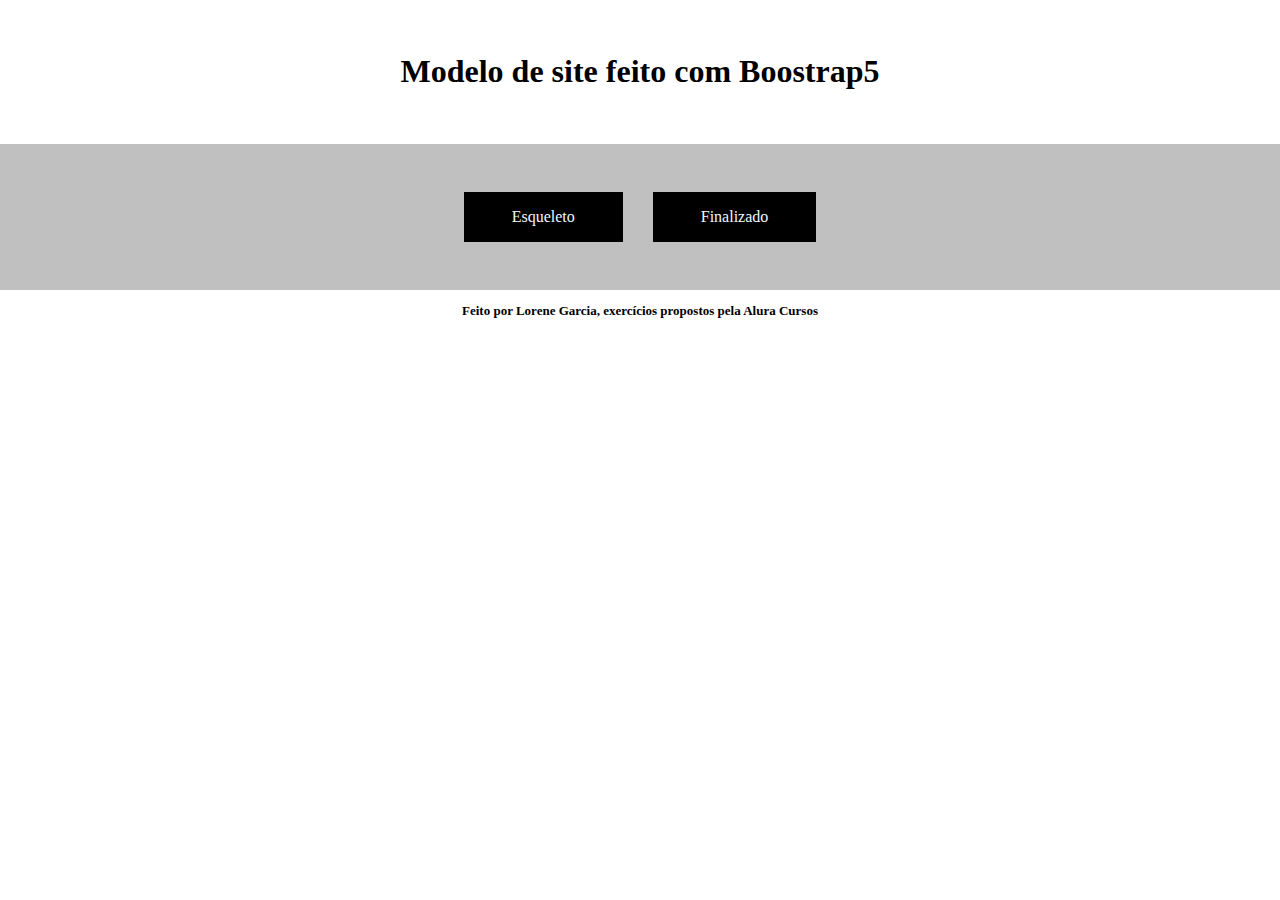
<file: index.html>
<!DOCTYPE html>
<html lang="pt-br">
<head>
    <meta charset="UTF-8">
    <meta name="viewport" content="width=device-width, initial-scale=1.0">
    <link rel="stylesheet" href="style.css">
    <title>modelo de Site feito com Boostrap5</title>
</head>
<body>
    <main>
    <h1 class="titulo">Modelo de site feito com Boostrap5</h1>
    <div class="botao__acesso">
        <a href="esqueleto.html" target="_blank" class="botao">Esqueleto</a>
        <a href="designer.html" target="_blank" class="botao">Finalizado</a>
    </div>
    <p class="feito">Feito por Lorene Garcia, exercícios propostos pela Alura Cursos</p>
</main>
</body>
</html>
</file>
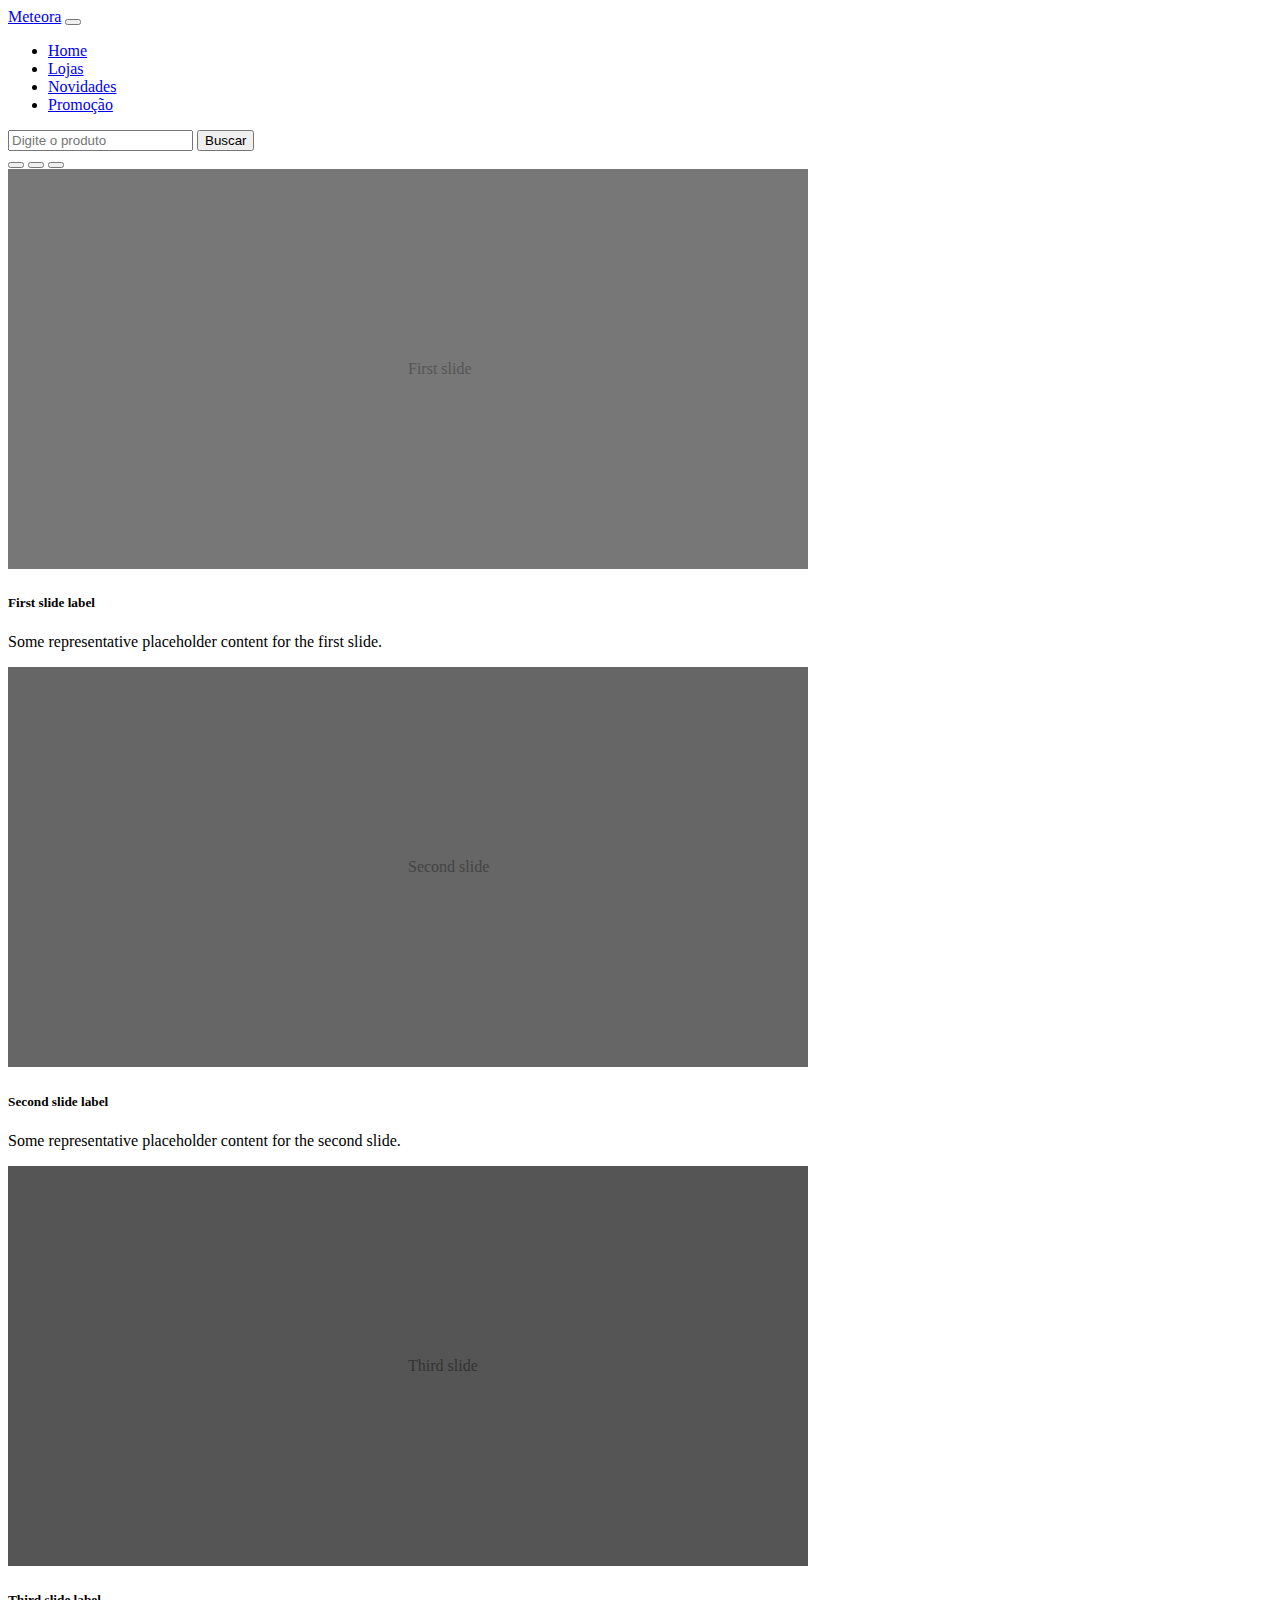
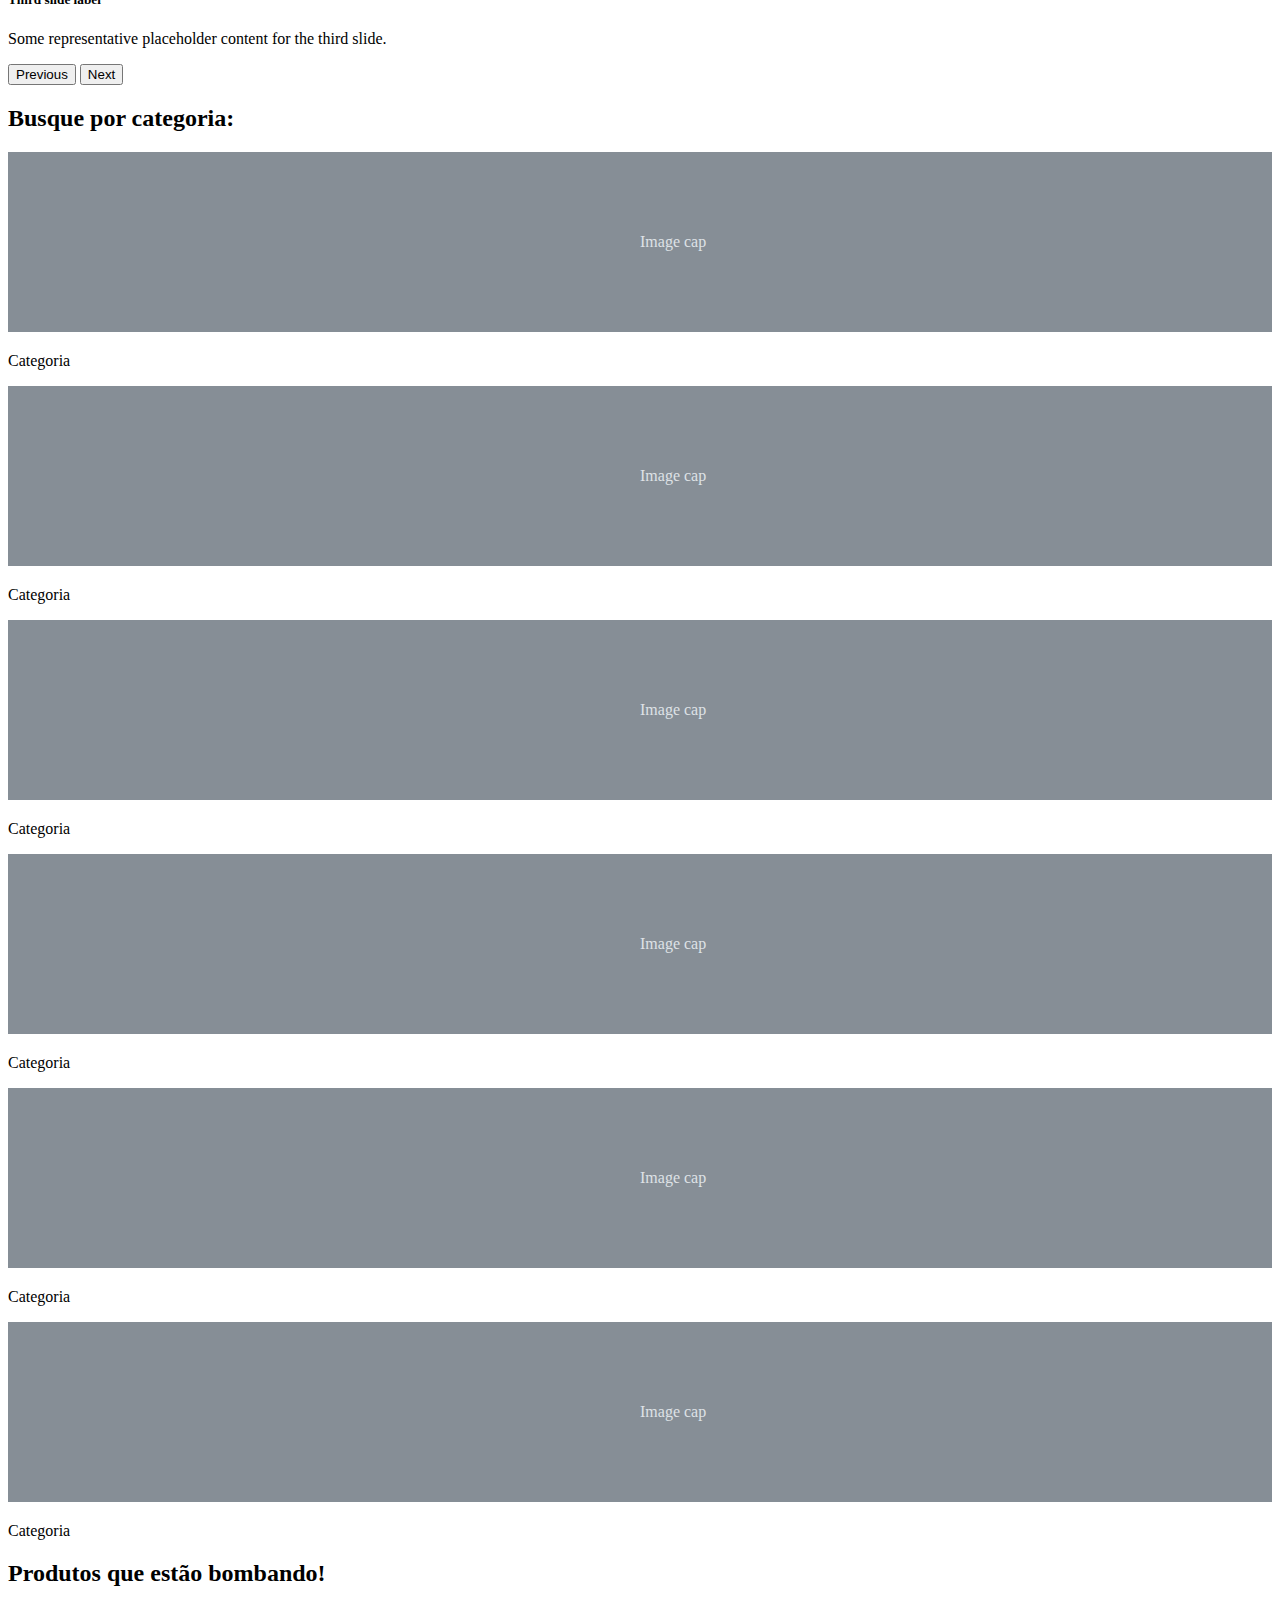
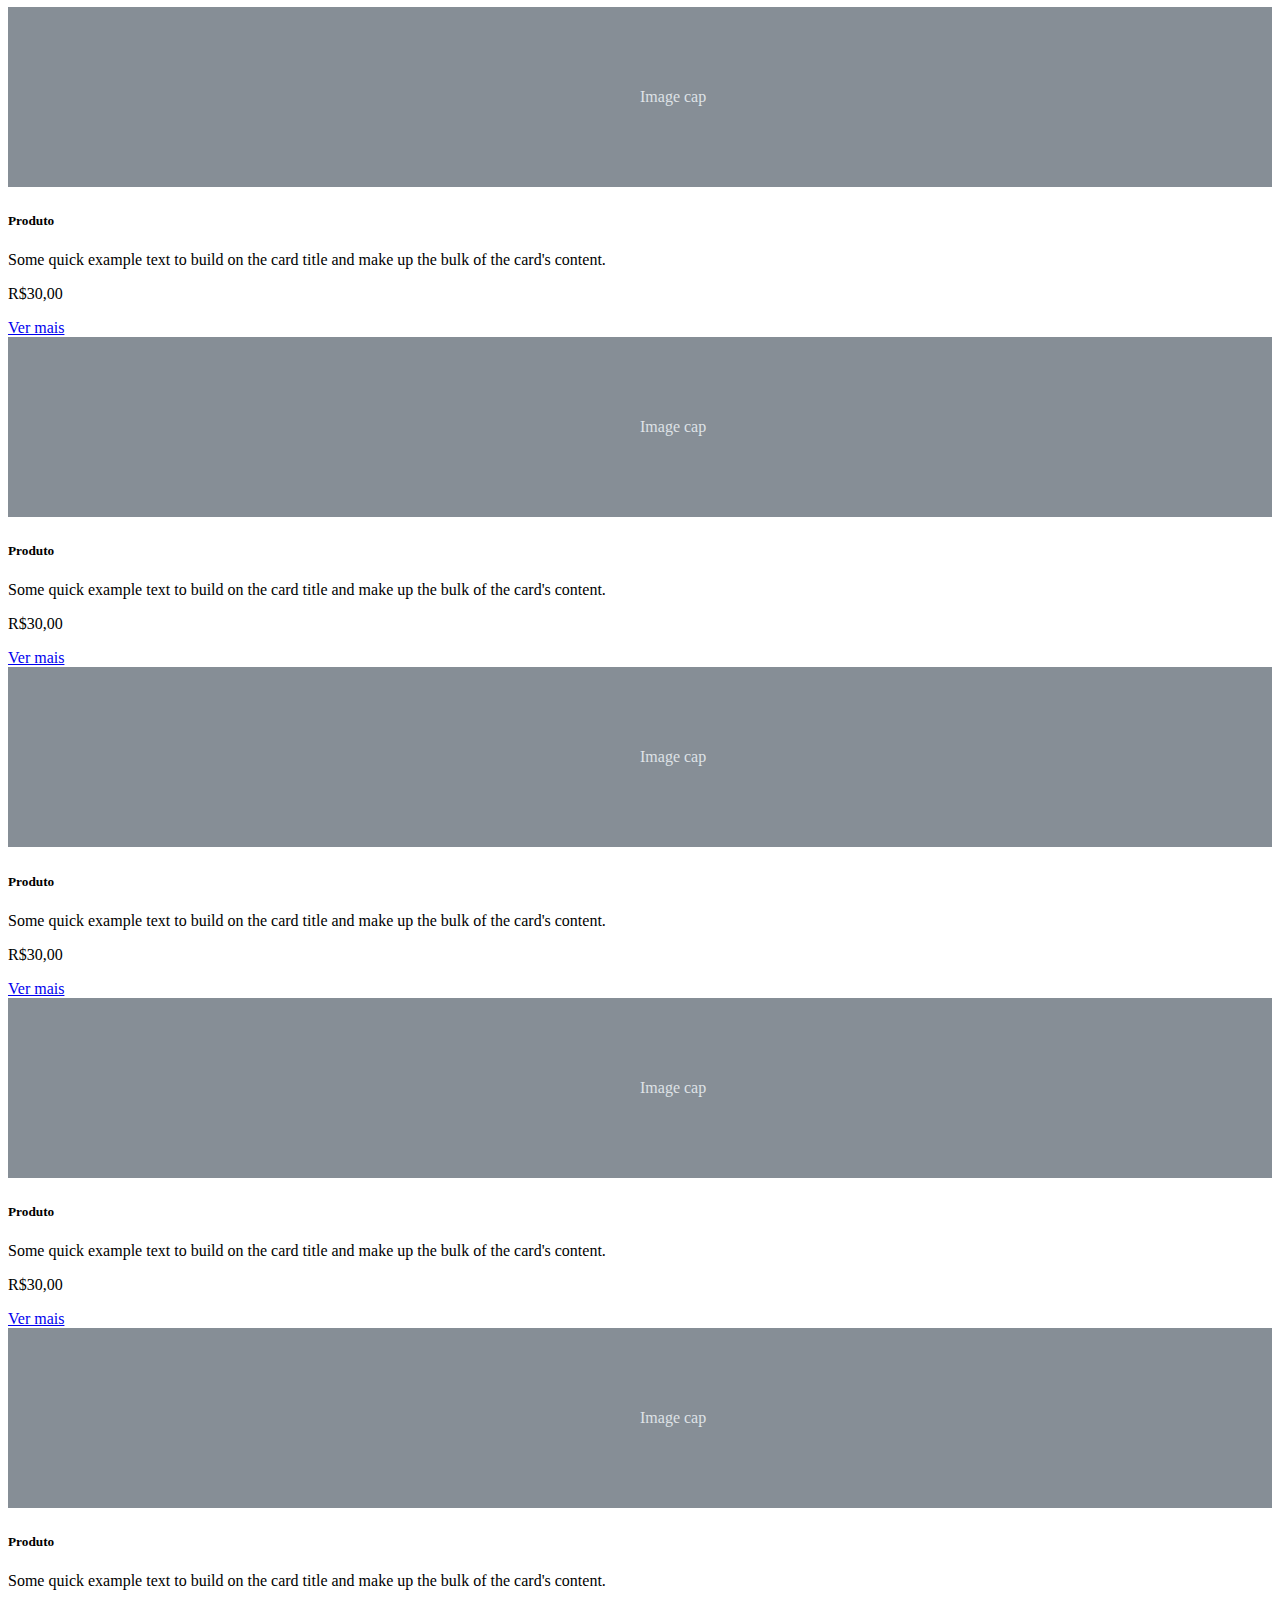
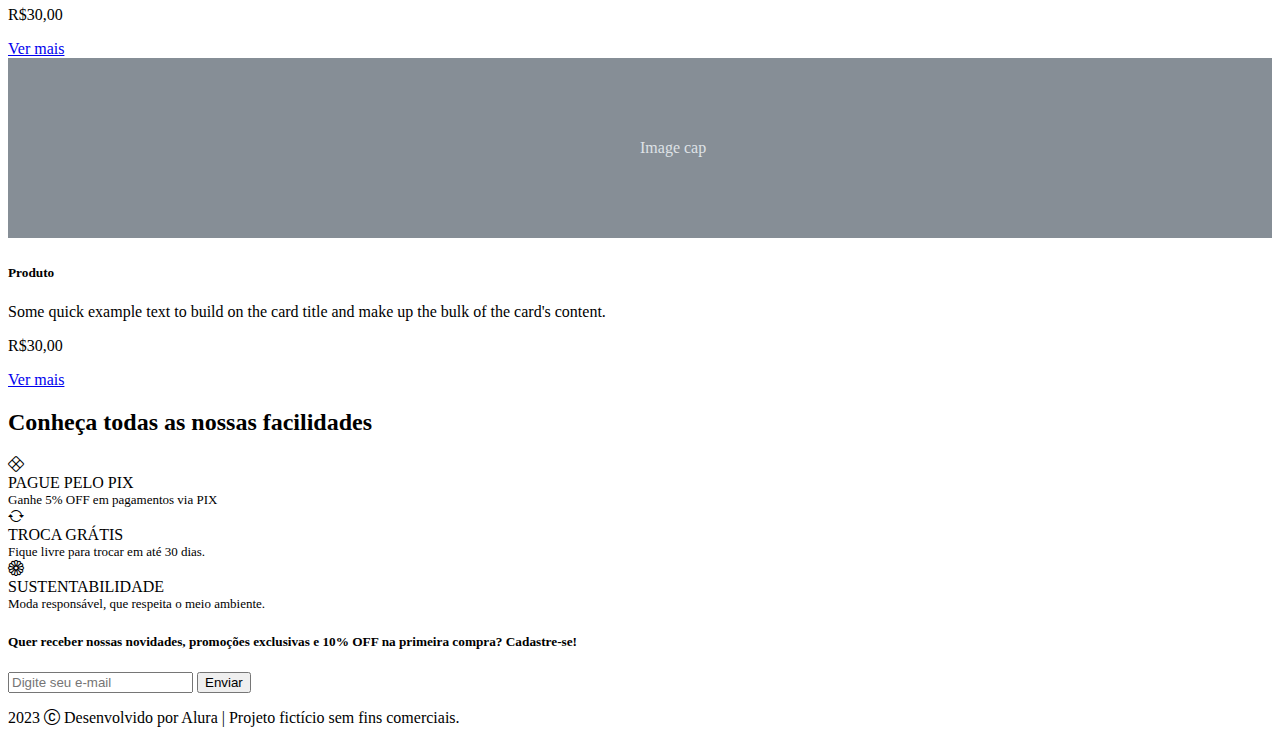
<file: esqueleto.html>
<!DOCTYPE html>
<html lang="en">

<head>
  <meta charset="UTF-8">
  <meta http-equiv="X-UA-Compatible" content="IE=edge">
  <meta name="viewport" content="width=device-width, initial-scale=1.0">
  <title>Meteora</title>
  <link rel="stylesheet" href="https://cdn.jsdelivr.net/npm/bootstrap-icons@1.10.3/font/bootstrap-icons.css">
  <link href="https://cdn.jsdelivr.net/npm/bootstrap@5.3.0-alpha1/dist/css/bootstrap.min.css" rel="stylesheet"
    integrity="sha384-GLhlTQ8iRABdZLl6O3oVMWSktQOp6b7In1Zl3/Jr59b6EGGoI1aFkw7cmDA6j6gD" crossorigin="anonymous">
  <link rel="stylesheet" href="./assets/styles/style-esqueleto.css">
</head>

<body>
  <!-- barra de menu -->
    <nav class="navbar navbar-expand-md bg-body-tertiary">
        <div class="container-fluid">
          <a class="navbar-brand" href="#">Meteora</a>
          <button class="navbar-toggler" type="button" data-bs-toggle="collapse" data-bs-target="#navbarSupportedContent"
            aria-controls="navbarSupportedContent" aria-expanded="false" aria-label="Toggle navigation">
            <span class="navbar-toggler-icon"></span>
          </button>
          <div class="collapse navbar-collapse" id="navbarSupportedContent">
            <ul class="navbar-nav me-auto">
              <li class="nav-item">
                <a class="nav-link active" aria-current="page" href="#">Home</a>
              </li>
              <li class="nav-item">
                <a class="nav-link" href="#">Lojas</a>
              </li>
              <li class="nav-item">
                <a class="nav-link" href="#">Novidades</a>
              </li>
              <li class="nav-item">
                <a class="nav-link" href="#">Promoção</a>
              </li>
            </ul>
            <form class="d-flex" role="search">
              <input class="form-control me-2" type="search" placeholder="Digite o produto" aria-label="Search">
              <button class="btn btn-outline-success" type="submit">Buscar</button>
            </form>
          </div>
        </div>
      </nav>


      <!-- carrossel -->
      <div id="carouselExampleCaptions" class="carousel slide" data-bs-ride="carousel">
        <div class="carousel-indicators">
          <button type="button" data-bs-target="#carouselExampleCaptions" data-bs-slide-to="0" class="active"
            aria-current="true" aria-label="Slide 1"></button>
          <button type="button" data-bs-target="#carouselExampleCaptions" data-bs-slide-to="1"
            aria-label="Slide 2"></button>
          <button type="button" data-bs-target="#carouselExampleCaptions" data-bs-slide-to="2"
            aria-label="Slide 3"></button>
        </div>
        <div class="carousel-inner">
          <div class="carousel-item active">
            <svg class="bd-placeholder-img bd-placeholder-img-lg d-block w-100" width="800" height="400"
              xmlns="http://www.w3.org/2000/svg" role="img" aria-label="Placeholder: First slide"
              preserveAspectRatio="xMidYMid slice" focusable="false">
              <title>Placeholder</title>
              <rect width="100%" height="100%" fill="#777"></rect><text x="50%" y="50%" fill="#555" dy=".3em">First
                slide</text>
            </svg>
            <div class="carousel-caption d-none d-md-block">
              <h5>First slide label</h5>
              <p>Some representative placeholder content for the first slide.</p>
            </div>
          </div>
          <div class="carousel-item">
            <svg class="bd-placeholder-img bd-placeholder-img-lg d-block w-100" width="800" height="400"
              xmlns="http://www.w3.org/2000/svg" role="img" aria-label="Placeholder: Second slide"
              preserveAspectRatio="xMidYMid slice" focusable="false">
              <title>Placeholder</title>
              <rect width="100%" height="100%" fill="#666"></rect><text x="50%" y="50%" fill="#444" dy=".3em">Second
                slide</text>
            </svg>
            <div class="carousel-caption d-none d-md-block">
              <h5>Second slide label</h5>
              <p>Some representative placeholder content for the second slide.</p>
            </div>
          </div>
          <div class="carousel-item">
            <svg class="bd-placeholder-img bd-placeholder-img-lg d-block w-100" width="800" height="400"
              xmlns="http://www.w3.org/2000/svg" role="img" aria-label="Placeholder: Third slide"
              preserveAspectRatio="xMidYMid slice" focusable="false">
              <title>Placeholder</title>
              <rect width="100%" height="100%" fill="#555"></rect><text x="50%" y="50%" fill="#333" dy=".3em">Third
                slide</text>
            </svg>
            <div class="carousel-caption d-none d-md-block">
              <h5>Third slide label</h5>
              <p>Some representative placeholder content for the third slide.</p>
            </div>
          </div>
        </div>
        <button class="carousel-control-prev" type="button" data-bs-target="#carouselExampleCaptions" data-bs-slide="prev">
          <span class="carousel-control-prev-icon" aria-hidden="true"></span>
          <span class="visually-hidden">Previous</span>
        </button>
        <button class="carousel-control-next" type="button" data-bs-target="#carouselExampleCaptions" data-bs-slide="next">
          <span class="carousel-control-next-icon" aria-hidden="true"></span>
          <span class="visually-hidden">Next</span>
        </button>
      </div>

    <!-- titulo separaçaõ do carrossel -->
      <h2 class="text-center">Busque por categoria:</h2>



<!-- cards  -->
<div class="container row mx-auto g-4">

    <div class="col-6 col-md-4 col-xxl-2">
      <div>
        <div class="card">
          <svg class="bd-placeholder-img card-img-top" width="100%" height="180" xmlns="http://www.w3.org/2000/svg"
            role="img" aria-label="Placeholder: Image cap" preserveAspectRatio="xMidYMid slice" focusable="false">
            <title>Placeholder</title>
            <rect width="100%" height="100%" fill="#868e96"></rect>
            <text x="50%" y="50%" fill="#dee2e6" dy=".3em">Image cap</text>
          </svg>
          <div class="card-header">
            <p class="text-center">
              Categoria
            </p>
          </div>
        </div>
      </div>


    </div>
    <div class="col-6 col-md-4 col-xxl-2">
      <div class="card">
        <svg class="bd-placeholder-img card-img-top" width="100%" height="180" xmlns="http://www.w3.org/2000/svg"
          role="img" aria-label="Placeholder: Image cap" preserveAspectRatio="xMidYMid slice" focusable="false">
          <title>Placeholder</title>
          <rect width="100%" height="100%" fill="#868e96"></rect>
          <text x="50%" y="50%" fill="#dee2e6" dy=".3em">Image cap</text>
        </svg>
        <div class="card-header">
          <p class="text-center">
            Categoria
          </p>
        </div>
      </div>
    </div>

    <div class="col-6 col-md-4 col-xxl-2">
      <div class="card">
        <svg class="bd-placeholder-img card-img-top" width="100%" height="180" xmlns="http://www.w3.org/2000/svg"
          role="img" aria-label="Placeholder: Image cap" preserveAspectRatio="xMidYMid slice" focusable="false">
          <title>Placeholder</title>
          <rect width="100%" height="100%" fill="#868e96"></rect>
          <text x="50%" y="50%" fill="#dee2e6" dy=".3em">Image cap</text>
        </svg>
        <div class="card-header">
          <p class="text-center">
            Categoria
          </p>
        </div>
      </div>
    </div>

    <div class="col-6 col-md-4 col-xxl-2">
      <div class="card">
        <svg class="bd-placeholder-img card-img-top" width="100%" height="180" xmlns="http://www.w3.org/2000/svg"
          role="img" aria-label="Placeholder: Image cap" preserveAspectRatio="xMidYMid slice" focusable="false">
          <title>Placeholder</title>
          <rect width="100%" height="100%" fill="#868e96"></rect>
          <text x="50%" y="50%" fill="#dee2e6" dy=".3em">Image cap</text>
        </svg>
        <div class="card-header">
          <p class="text-center">
            Categoria
          </p>
        </div>
      </div>
    </div>

    <div class="col-6 col-md-4 col-xxl-2">
      <div class="card">
        <svg class="bd-placeholder-img card-img-top" width="100%" height="180" xmlns="http://www.w3.org/2000/svg"
          role="img" aria-label="Placeholder: Image cap" preserveAspectRatio="xMidYMid slice" focusable="false">
          <title>Placeholder</title>
          <rect width="100%" height="100%" fill="#868e96"></rect>
          <text x="50%" y="50%" fill="#dee2e6" dy=".3em">Image cap</text>
        </svg>
        <div class="card-header">
          <p class="text-center">
            Categoria
          </p>
        </div>
      </div>
    </div>

    <div class="col-6 col-md-4 col-xxl-2">
      <div class="card">
        <svg class="bd-placeholder-img card-img-top" width="100%" height="180" xmlns="http://www.w3.org/2000/svg"
          role="img" aria-label="Placeholder: Image cap" preserveAspectRatio="xMidYMid slice" focusable="false">
          <title>Placeholder</title>
          <rect width="100%" height="100%" fill="#868e96"></rect>
          <text x="50%" y="50%" fill="#dee2e6" dy=".3em">Image cap</text>
        </svg>
        <div class="card-header">
          <p class="text-center">
            Categoria
          </p>
        </div>
      </div>
    </div>

  </div>


<!-- separação dos cards  -->
<h2 class="text-center">Produtos que estão bombando!</h2>

<!-- cards com botoes -->

<div class="container row mx-auto">

    <div class="col-12 col-md-6 col-xxl-4 pb-4">
      <div class="card">
        <svg class="bd-placeholder-img card-img-top" width="100%" height="180" xmlns="http://www.w3.org/2000/svg"
          role="img" aria-label="Placeholder: Image cap" preserveAspectRatio="xMidYMid slice" focusable="false">
          <title>Placeholder</title>
          <rect width="100%" height="100%" fill="#868e96"></rect><text x="50%" y="50%" fill="#dee2e6" dy=".3em">Image
            cap</text>
        </svg>
        <div class="card-body">
          <h5 class="card-title">Produto</h5>
          <p class="card-text">Some quick example text to build on the card title and make up the bulk of the card's
            content.</p>
          <p>R$30,00</p>
          <a href="#" class="btn btn-primary">Ver mais</a>
        </div>
      </div>
    </div>

    <div class="col-12 col-md-6 col-xxl-4 pb-4">
      <div class="card">
        <svg class="bd-placeholder-img card-img-top" width="100%" height="180" xmlns="http://www.w3.org/2000/svg"
          role="img" aria-label="Placeholder: Image cap" preserveAspectRatio="xMidYMid slice" focusable="false">
          <title>Placeholder</title>
          <rect width="100%" height="100%" fill="#868e96"></rect><text x="50%" y="50%" fill="#dee2e6" dy=".3em">Image
            cap</text>
        </svg>
        <div class="card-body">
          <h5 class="card-title">Produto</h5>
          <p class="card-text">Some quick example text to build on the card title and make up the bulk of the card's
            content.</p>
          <p>R$30,00</p>
          <a href="#" class="btn btn-primary">Ver mais</a>
        </div>
      </div>
    </div>

    <div class="col-12 col-md-6 col-xxl-4 pb-4">
      <div class="card">
        <svg class="bd-placeholder-img card-img-top" width="100%" height="180" xmlns="http://www.w3.org/2000/svg"
          role="img" aria-label="Placeholder: Image cap" preserveAspectRatio="xMidYMid slice" focusable="false">
          <title>Placeholder</title>
          <rect width="100%" height="100%" fill="#868e96"></rect><text x="50%" y="50%" fill="#dee2e6" dy=".3em">Image
            cap</text>
        </svg>
        <div class="card-body">
          <h5 class="card-title">Produto</h5>
          <p class="card-text">Some quick example text to build on the card title and make up the bulk of the card's
            content.</p>
          <p>R$30,00</p>
          <a href="#" class="btn btn-primary">Ver mais</a>
        </div>
      </div>
    </div>

    <div class="col-12 col-md-6 col-xxl-4 pb-4">
      <div class="card">
        <svg class="bd-placeholder-img card-img-top" width="100%" height="180" xmlns="http://www.w3.org/2000/svg"
          role="img" aria-label="Placeholder: Image cap" preserveAspectRatio="xMidYMid slice" focusable="false">
          <title>Placeholder</title>
          <rect width="100%" height="100%" fill="#868e96"></rect><text x="50%" y="50%" fill="#dee2e6" dy=".3em">Image
            cap</text>
        </svg>
        <div class="card-body">
          <h5 class="card-title">Produto</h5>
          <p class="card-text">Some quick example text to build on the card title and make up the bulk of the card's
            content.</p>
          <p>R$30,00</p>
          <a href="#" class="btn btn-primary">Ver mais</a>
        </div>
      </div>
    </div>

    <div class="col-12 col-md-6 col-xxl-4 pb-4">
      <div class="card">
        <svg class="bd-placeholder-img card-img-top" width="100%" height="180" xmlns="http://www.w3.org/2000/svg"
          role="img" aria-label="Placeholder: Image cap" preserveAspectRatio="xMidYMid slice" focusable="false">
          <title>Placeholder</title>
          <rect width="100%" height="100%" fill="#868e96"></rect><text x="50%" y="50%" fill="#dee2e6" dy=".3em">Image
            cap</text>
        </svg>
        <div class="card-body">
          <h5 class="card-title">Produto</h5>
          <p class="card-text">Some quick example text to build on the card title and make up the bulk of the card's
            content.</p>
          <p>R$30,00</p>
          <a href="#" class="btn btn-primary">Ver mais</a>
        </div>
      </div>
    </div>

    <div class="col-12 col-md-6 col-xxl-4 pb-4">
      <div class="card">
        <svg class="bd-placeholder-img card-img-top" width="100%" height="180" xmlns="http://www.w3.org/2000/svg"
          role="img" aria-label="Placeholder: Image cap" preserveAspectRatio="xMidYMid slice" focusable="false">
          <title>Placeholder</title>
          <rect width="100%" height="100%" fill="#868e96"></rect><text x="50%" y="50%" fill="#dee2e6" dy=".3em">Image
            cap</text>
        </svg>
        <div class="card-body">
          <h5 class="card-title">Produto</h5>
          <p class="card-text">Some quick example text to build on the card title and make up the bulk of the card's
            content.</p>
          <p>R$30,00</p>
          <a href="#" class="btn btn-primary">Ver mais</a>
        </div>
      </div>
    </div>

  </div>

<!-- conheça facilidades  -->

<section class="pb-4">

    <h2 class="text-center">Conheça todas as nossas facilidades</h2>

    <div class="d-flex flex-column flex-lg-row align-items-center justify-content-center gap-3 px-3">
      <div class="divs-facilidades d-flex align-items-center">
        <div><i class="bi bi-x-diamond fs-1"></i></div>
        <div>
          <div class="ms-3 mb-1">PAGUE PELO PIX</div>
          <div class="texto-menor ms-3">Ganhe 5% OFF em
            pagamentos via PIX</div>
        </div>
      </div>

      <div class="divs-facilidades d-flex align-items-center">
        <div><i class="bi bi-arrow-repeat fs-1"></i></div>
        <div>
          <div class="ms-3 mb-1">TROCA GRÁTIS</div>
          <div class="texto-menor ms-3">Fique livre para trocar em até 30 dias.</div>
        </div>
      </div>

      <div class="divs-facilidades d-flex align-items-center">
        <div><i class="bi bi-flower1 fs-1"></i></div>
        <div>
          <div class="ms-3 mb-1">SUSTENTABILIDADE</div>
          <div class="texto-menor ms-3">Moda responsável, que respeita o meio ambiente.</div>
        </div>
      </div>
    </div>

  </section>

<!-- caixa de email -->

<form class="border border-secondary m-3 p-3 text-center div-novidades mx-auto">
    <h5>
      Quer receber nossas novidades, promoções exclusivas e 10% OFF na primeira
      compra? Cadastre-se!
    </h5>

    <div class="input-group my-3">
      <input type="email" class="form-control border-secondary rounded-0" placeholder="Digite seu e-mail"
        aria-label="Digite seu e-mail" aria-describedby="button-addon2" />
      <button type="button"
        id="button-addon2">Enviar</button>
    </div>
</form>

  <!-- rodape -->

  <footer class="text-center">
    <p class="py-3">2023 <i class="bi bi-c-circle"></i> Desenvolvido por Alura | Projeto fictício sem fins comerciais.</p>
  </footer>


<!-- script roda carrossel-->

<script src="https://cdn.jsdelivr.net/npm/bootstrap@5.3.0-alpha1/dist/js/bootstrap.bundle.min.js"
integrity="sha384-w76AqPfDkMBDXo30jS1Sgez6pr3x5MlQ1ZAGC+nuZB+EYdgRZgiwxhTBTkF7CXvN"
crossorigin="anonymous"></script>


</body>

</html>
</file>
<file: style.css>
body{
margin: 0;
padding: 0;

}
.titulo {
    display: flex;
    justify-content: center;
    padding: 2rem;
}


.botao__acesso {
    padding: 3rem 0;
    display: flex;
    justify-content: center;
    background-color: silver; 

}
a{
    text-decoration: none;
}

.botao {
    padding: 1rem 3rem;
    display: flex;
    margin: 0 15px;
    background-color: black;
    color: aliceblue;
    border: 2px;
   
}

.botao:hover,
.botao:focus {
    background-color: tomato;
    transform: translateX(5px) scale(1.2);
    transition: transform 1s;
    
}


.feito {
    font-size: small;
    font-weight: 600;
    display: flex;
    justify-content: center;
}
</file>
<file: assets/styles/style-esqueleto.css>
.texto-menor {
    font-size: 13px;
}

.divs-facilidades {
    width: 325px;
}

.div-novidades {
    width: 325px;
}

@media(min-width: 768px) {

    .div-novidades {
        width: 696px;
    }

}
</file>
